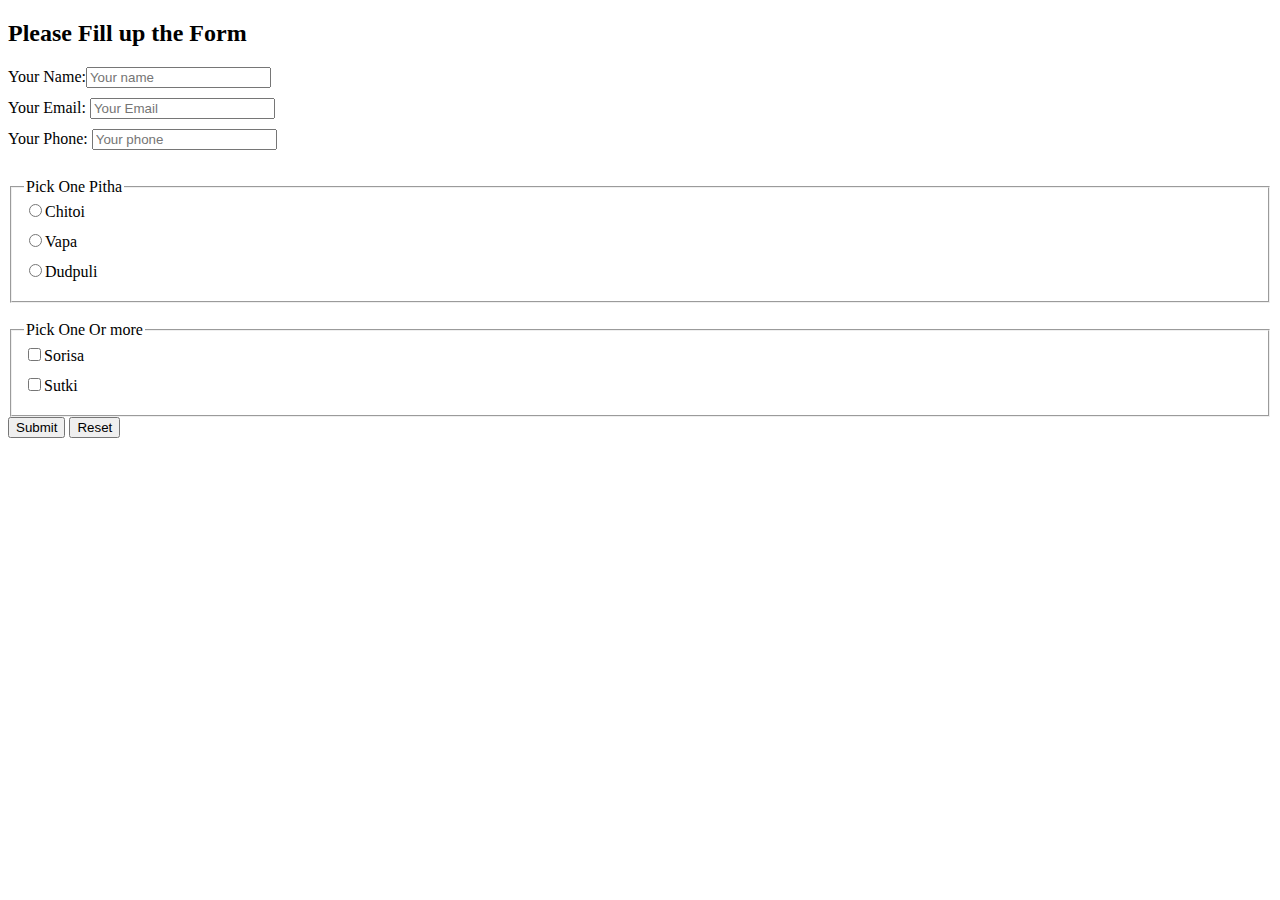
<file: from/index.html>
<!DOCTYPE html>
<html lang="en">
<head>
    <meta charset="UTF-8">
    <meta name="viewport" content="width=device-width, initial-scale=1.0">
    <title>Document</title>
    <style>
        label{
            display: block;
            margin-bottom: 10px;
        }
    </style>
</head>
<body>

    <main>
        <section>
            <h2>
                Please Fill up the Form
            </h2>
            <form>
                <label for=""> Your Name:<input type="text" placeholder="Your name"></label>
                <label for="">Your Email: <input type="email" placeholder="Your Email"></label>
                <label for="">Your Phone: <input type="text" placeholder="Your phone"></label>
                <br>
                <fieldset>
                    <legend> Pick One Pitha</legend>
                    <label for="Chitoi">
                        <input type="radio" name="pitha" id="chitoi">Chitoi
                    </label>
                    <label for="Vapa">
                        <input type="radio" name="pitha" id="vapa">Vapa
                    </label>
                    <label for="">
                        <input type="radio" name="pitha" id="dudpuli">Dudpuli
                    </label>
                </fieldset>  
                <br>
                <fieldset>
                    <legend>Pick One Or more</legend>
                    <label for="sorisa">
                        <input type="checkbox" name="sorisavorta" id="sorisa">Sorisa
                    </label>
                    <label for="sutki">
                        <input type="checkbox" name="sutkivorta" id="sutki">Sutki
                    </label>
                </fieldset>
                <input type="submit" value="Submit">
                <input type="reset" value="Reset">
            </form>
        </section>
    </main>
 <br>

</body>
</html>
</file>
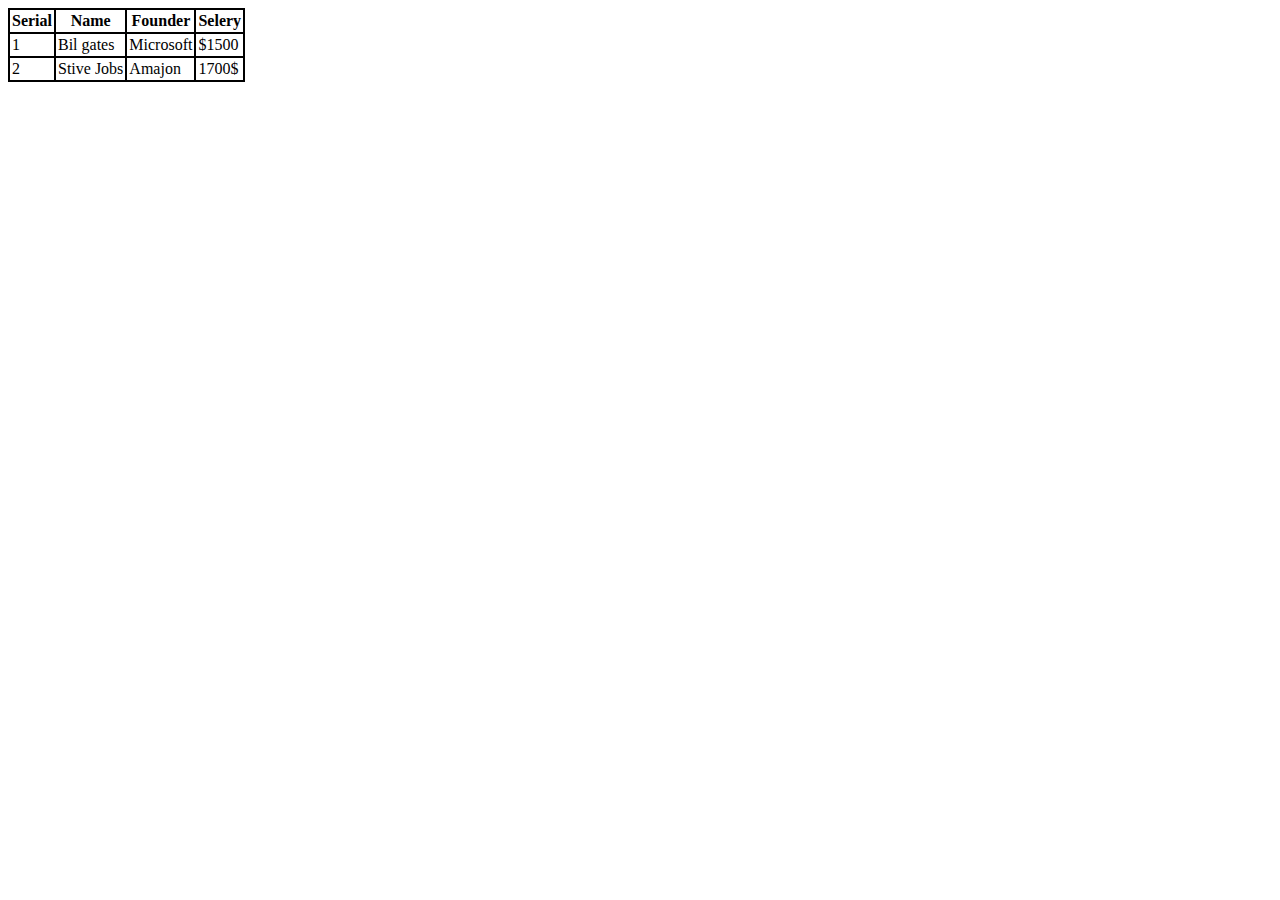
<file: from/table.html>
<!DOCTYPE html>
<html lang="en">
<head>
    <meta charset="UTF-8">
    <meta name="viewport" content="width=device-width, initial-scale=1.0">
    <title>Document</title>
    <style>
td,th{
    border: 2px solid black;
    padding: 2px;
}
table{
    border-collapse: collapse;
}
    </style>
</head>
<body>
    <table>
        <thead>
            <tr>
                <th>Serial</th>
                <th>Name</th>
                <th>Founder</th>
                <th>Selery</th>
            </tr>
        </thead>
        <tbody>
             <tr>
                 <td>1</td>
                <td>Bil gates</td>
                <td>Microsoft</td>
                <td>$1500</td>
            </tr>
            <tr>
                <td>2</td>
                <td>Stive Jobs</td>
                <td>Amajon</td>
                <td>1700$</td>
            </tr>
        </tbody>
        <tfoot>

        </tfoot>
    </table>
</body>
</html>
</file>
